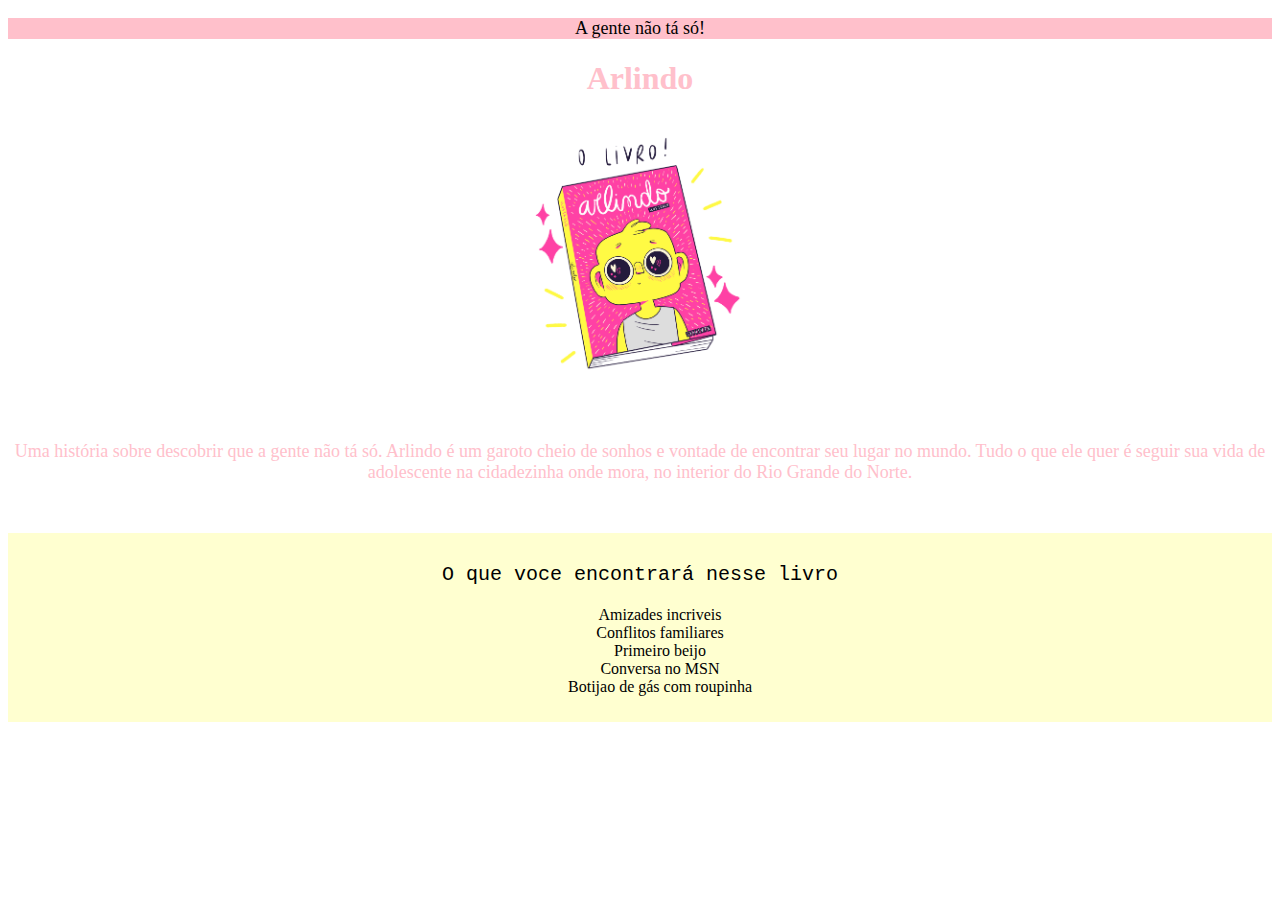
<file: revisão e exercícios/index.html>
<!DOCTYPE html>
<html lang="en">
<head>
    <meta charset="UTF-8">
    <meta http-equiv="X-UA-Compatible" content="IE=edge">
    <meta name="viewport" content="width=device-width, initial-scale=1.0">
    <link rel="stylesheet" href="style.css">
    <link rel="shortcut icon" href="https://cdn-icons-png.flaticon.com/512/6954/6954009.png" type="image/x-icon">
    <title>Arlindo</title>
</head>
<body>
    <div class="ex1">
        <p>
            A gente não tá só!
        </p>
    </div>

    <div class="ex2">
        <h1>Arlindo</h1>
        <img src="img/LANÇAMENTO - ARLINDO.png" alt="Livro Arlindo" title="Livro Arlindo">
        <p>
            Uma história sobre descobrir que a gente não tá só. Arlindo é um garoto cheio de sonhos e vontade de encontrar seu lugar no mundo. 
            Tudo o que ele quer é seguir sua vida de adolescente na cidadezinha onde mora, no interior do Rio Grande do Norte.
        </p>
    </div>

    <div class="ex3">
        <p>O que voce encontrará nesse livro</p>
        <ul>
            <li>Amizades incriveis</li>
            <li>Conflitos familiares</li>
            <li>Primeiro beijo</li>
            <li>Conversa no MSN</li>
            <li>Botijao de gás com roupinha</li>
        </ul>
    </div>
</body>
</html>
</file>
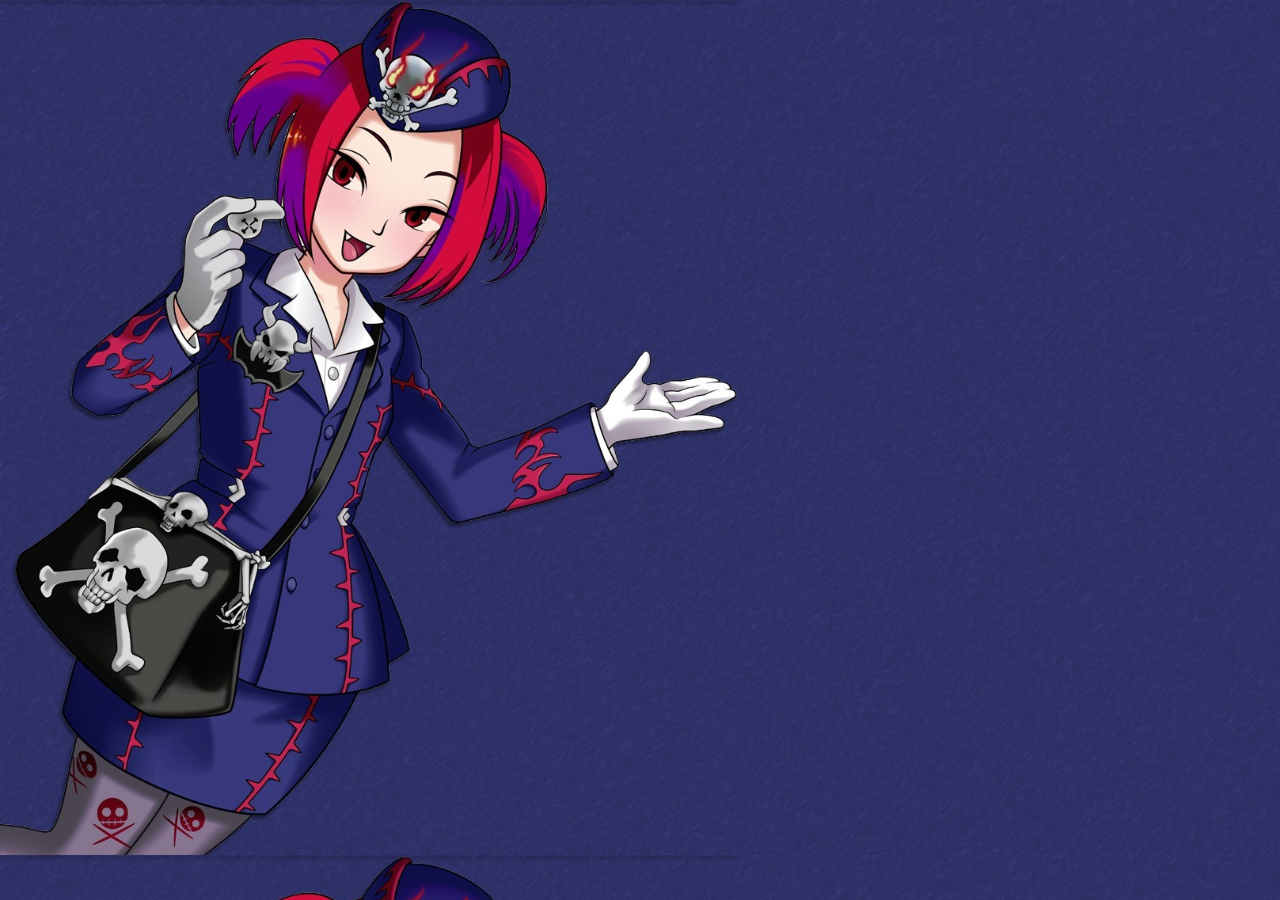
<file: consumindo api com js/yu-gi-oh-API/index.html>
<!DOCTYPE html>
<html lang="en">
<head>
  <meta charset="UTF-8">
  <meta http-equiv="X-UA-Compatible" content="IE=edge">
  <meta name="viewport" content="width=device-width, initial-scale=1.0">
  <title>Yu-gi-oh</title>
  <link rel="stylesheet" href="style.css">
  <script defer src="script.js"></script>
</head>
<body>
  <div id="demo"></div>
</body>
</html>
</file>
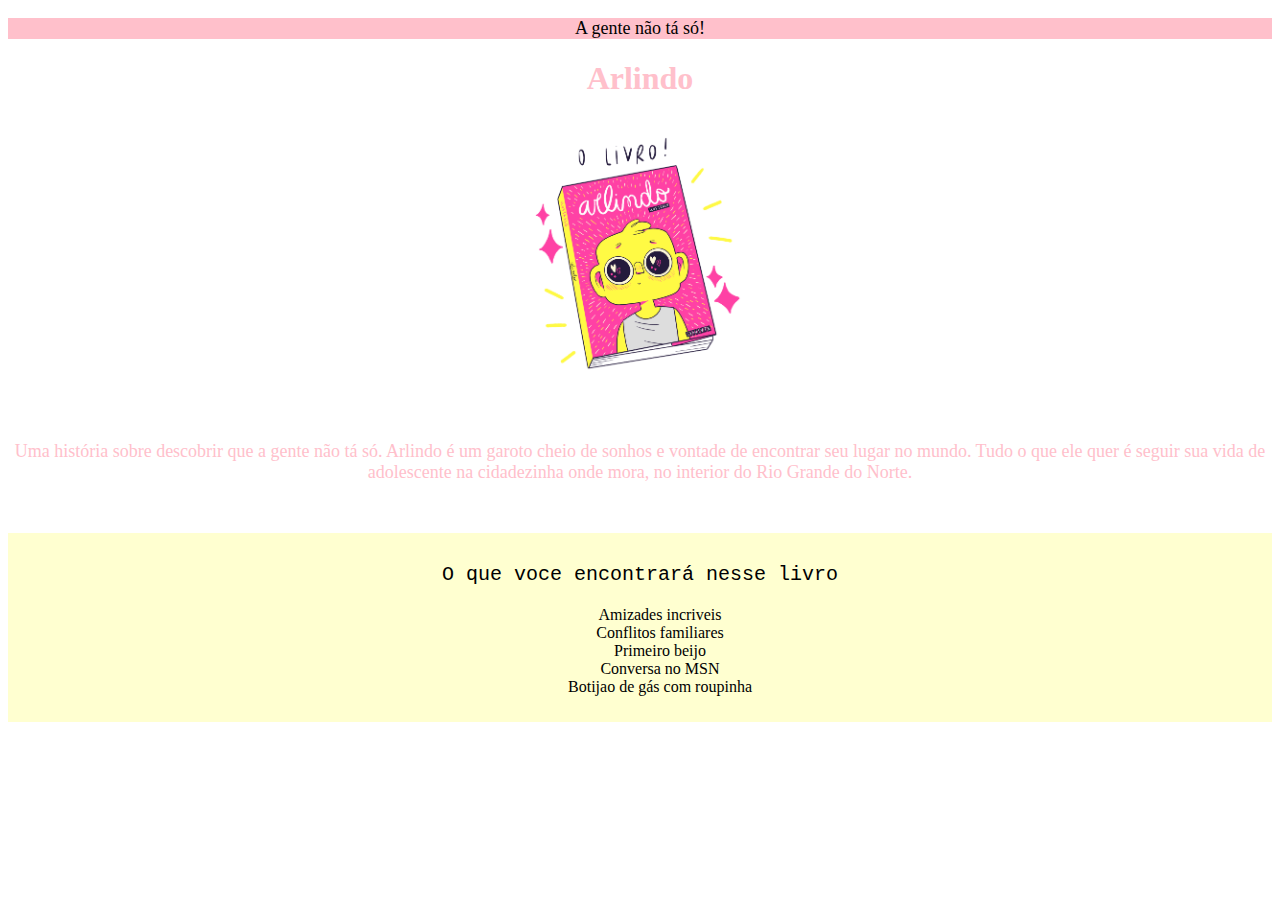
<file: revisão e exercícios/html css/index.html>
<!DOCTYPE html>
<html lang="en">
<head>
    <meta charset="UTF-8">
    <meta http-equiv="X-UA-Compatible" content="IE=edge">
    <meta name="viewport" content="width=device-width, initial-scale=1.0">
    <link rel="stylesheet" href="style/style.css">
    <link rel="shortcut icon" href="https://cdn-icons-png.flaticon.com/512/6954/6954009.png" type="image/x-icon">
    <title>Arlindo</title>
</head>
<body>
    <div class="ex1">
        <p>
            A gente não tá só!
        </p>
    </div>

    <div class="ex2">
        <h1>Arlindo</h1>
        <img src="style/img/arlindo.png" alt="Livro Arlindo" title="Livro Arlindo">
        <p>
            Uma história sobre descobrir que a gente não tá só. Arlindo é um garoto cheio de sonhos e vontade de encontrar seu lugar no mundo. 
            Tudo o que ele quer é seguir sua vida de adolescente na cidadezinha onde mora, no interior do Rio Grande do Norte.
        </p>
    </div>

    <div class="ex3">
        <p>O que voce encontrará nesse livro</p>
        <ul>
            <li>Amizades incriveis</li>
            <li>Conflitos familiares</li>
            <li>Primeiro beijo</li>
            <li>Conversa no MSN</li>
            <li>Botijao de gás com roupinha</li>
        </ul>
    </div>
</body>
</html>
</file>
<file: revisão e exercícios/style.css>
/*
    Exercício 1: 
    Crie a estrutura dos arquivos de acordo com a extensão que utilizaremos, 
    em seguida, utilize a estrutura html com o head e body. 
    Crie uma div e dentro dela um paragráfo que conterá uma frase
    que você acha impactante e mude de cor a DIV e o paragráfo utilizando
    o css externo.

    Exercício 2:
    Crie outra divisória porém com a cor de fundo diferente;
    Dentro da divisória nova insira: 
        1. Título principal.
        2. Imagem com a origem interna -> tem que conter texto explicativo para acessibilidade.
        3. Paragráfo.

    Exercício 3: 
    Utilizando as Classes, crie outra div com cores diferentes, dentro dela uma lista de itens não odernados e um
    paragráfo com uma fonte e tamanho diferente.
    Insira um espaçamento entre o topo da div e abaixo também, para não ficar com os itens muito colados. 
*/

* {
    font-family: 'Noto Serif JP', serif;
    text-align: center;
    width: auto;
    height: auto;
}

.ex1 { 
    background-color: pink
}

.ex1 p {
    color: black;
    font-size: 18px;
}

.ex2 {
    background-color: white;
}

.ex2 h1 {
    color: pink;
}

img {
    width: 300px;
    border-radius: 100px;
}

.ex2 p {
    color: pink;
    font-size: 18px;
}

.ex3 {
    background-color: rgb(255, 255, 208);
    margin-top: 50px;
    padding: 10px;
}

.ex3 p {
    font-family: 'Courier New', Courier, monospace;
    font-size: 20px;
}

.ex3 ul li {
    list-style: none;
}
</file>
<file: consumindo api com js/yu-gi-oh-API/style.css>
* {
  margin: 0;
  padding: 0;
  box-sizing: border-box;
  font-size: 10px;
  font-family: "JetBrains Mono";
  color: #d5d3d3;
}

body {
  height: 95vh;
  display: flex;
  justify-content: flex-end;
  margin-right: 40px;
  align-items: center;
  background-image: url(./yugi.jpg);
  background-size: cover;
}

#demo {
  display: grid;
  grid-template-columns: repeat(5, 1fr);
  gap: 20px;
}

.card {
  display: flex;
  flex-direction: column;
  width: 180px;
  height: 400px;
}

.card .image {
  width: 100%;
  align-self: center;
  box-shadow: 1px 1px 10px #7f8fa6;
}

.title {
  font-size: 2rem;
}

.type {
  align-self: flex-start;
  font-style: italic;
  font-size: 1.2rem;
}

.type::before {
  content: '✡️';  
  font-style: normal;
  margin-right: 2px;
}

.description {
  margin-top: 10px;
}
</file>
<file: revisão e exercícios/html css/style/style.css>
/*
    Exercício 1: 
    Crie a estrutura dos arquivos de acordo com a extensão que utilizaremos, 
    em seguida, utilize a estrutura html com o head e body. 
    Crie uma div e dentro dela um paragráfo que conterá uma frase
    que você acha impactante e mude de cor a DIV e o paragráfo utilizando
    o css externo.

    Exercício 2:
    Crie outra divisória porém com a cor de fundo diferente;
    Dentro da divisória nova insira: 
        1. Título principal.
        2. Imagem com a origem interna -> tem que conter texto explicativo para acessibilidade.
        3. Paragráfo.

    Exercício 3: 
    Utilizando as Classes, crie outra div com cores diferentes, dentro dela uma lista de itens não odernados e um
    paragráfo com uma fonte e tamanho diferente.
    Insira um espaçamento entre o topo da div e abaixo também, para não ficar com os itens muito colados. 
*/

* {
    font-family: 'Noto Serif JP', serif;
    text-align: center;
    width: auto;
    height: auto;
}

.ex1 { 
    background-color: pink
}

.ex1 p {
    color: black;
    font-size: 18px;
}

.ex2 {
    background-color: white;
}

.ex2 h1 {
    color: pink;
}

img {
    width: 300px;
    border-radius: 100px;
}

.ex2 p {
    color: pink;
    font-size: 18px;
}

.ex3 {
    background-color: rgb(255, 255, 208);
    margin-top: 50px;
    padding: 10px;
}

.ex3 p {
    font-family: 'Courier New', Courier, monospace;
    font-size: 20px;
}

.ex3 ul li {
    list-style: none;
}
</file>
